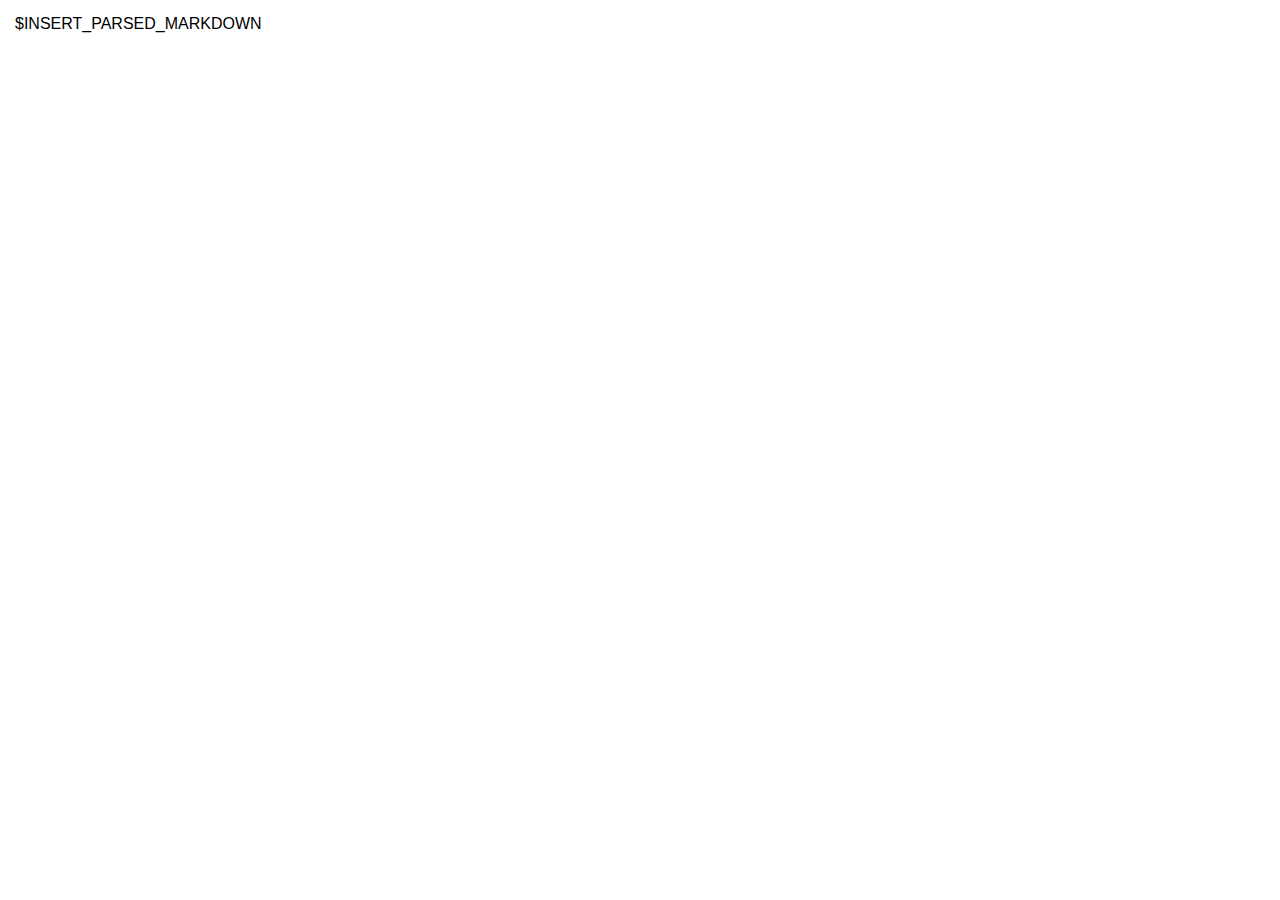
<file: html.html>
<!DOCTYPE html>
<html>
<head>
  <meta charset="utf-8">
  <title>micromarkdown.go</title>
  <link href="http://simonwaldherr.github.io/micromarkdown.js/mmd.css" rel="stylesheet" type="text/css">
  <link href="./style.css" rel="stylesheet" type="text/css">
</head>
<body><div id="htmlexport" style="padding:15px;">
$INSERT_PARSED_MARKDOWN
</div><script type="text/javascript">
  var _gaq = _gaq || [];
  _gaq.push(['_setAccount', 'UA-33526676-1']);
  _gaq.push(['_trackPageview']);
  (function() {
    var ga = document.createElement('script'); ga.type = 'text/javascript'; ga.async = true;
    ga.src = ('https:' == document.location.protocol ? 'https://ssl' : 'http://www') + '.google-analytics.com/ga.js';
    var s = document.getElementsByTagName('script')[0]; s.parentNode.insertBefore(ga, s);
  })();
</script>
</body>
</html>
</file>
<file: style.css>
html,body{height:100%;margin:0px;padding:0px;}body,h1,h2,h3,h4,h5,td,table,a,p,th,b,tr,li{font-family:"Helvetica Neue",Helvetica,Arial,sans-serif !important;font-weight:100 !important;}code{display:block;}table{width:100%;min-height:100%;}b,th{font-weight:300 !important}td,th{padding:25px}th{height:30px}hr{border:0;height:1px;background-image:-webkit-linear-gradient(left,rgba(0,0,0,0),rgba(0,0,0,0.75),rgba(0,0,0,0));background-image:-moz-linear-gradient(left,rgba(0,0,0,0),rgba(0,0,0,0.75),rgba(0,0,0,0));background-image:-ms-linear-gradient(left,rgba(0,0,0,0),rgba(0,0,0,0.75),rgba(0,0,0,0));background-image:-o-linear-gradient(left,rgba(0,0,0,0),rgba(0,0,0,0.75),rgba(0,0,0,0));}textarea{font-family:monospace;font-size:15px;outline:none;border:0px solid #ffffff;overflow:auto;resize:none;outline:none;}table{border-collapse:collapse;border-style:hidden;}table td,table th{border:1px solid black}a:visited{color:#1a7bff}.ribbon{position:absolute;top:-1px;right:-1px;opacity:1;z-index:1;}#htmlexport table td,#htmlexport table th{border-color:#aaa}#htmlexport td,#htmlexport th{padding:5px}#htmlexport table,#htmlexport code{margin-bottom:20px}#markdown,#htmlexport{vertical-align:top;min-width:30%;}#htmlexport.source{font-family:monospace !important;font-size:15px;word-wrap:break-word;word-break:break-word;}#htmlexport.preview{text-shadow:0px 0px 1px rgba(0,0,0,0.1)}#md{width:100%;height:100%;display:inline-table;box-sizing:border-box;-moz-box-sizing:border-box;-webkit-box-sizing:border-box;}#html{position:absolute;top:81px;right:142px;height:23px;background:#3A3A3A;z-index:2;width:50px;text-align:center;border-radius:0 0 7px 7px;color:white;}#html label{font-weight:200;font-size:large;}#defaultmd{visibility:hidden;display:none;}input[type=checkbox],label{height:10px;display:inline-block;line-height:10px;vertical-align:middle;cursor:pointer;}a:hover{text-decoration:none;}
</file>
